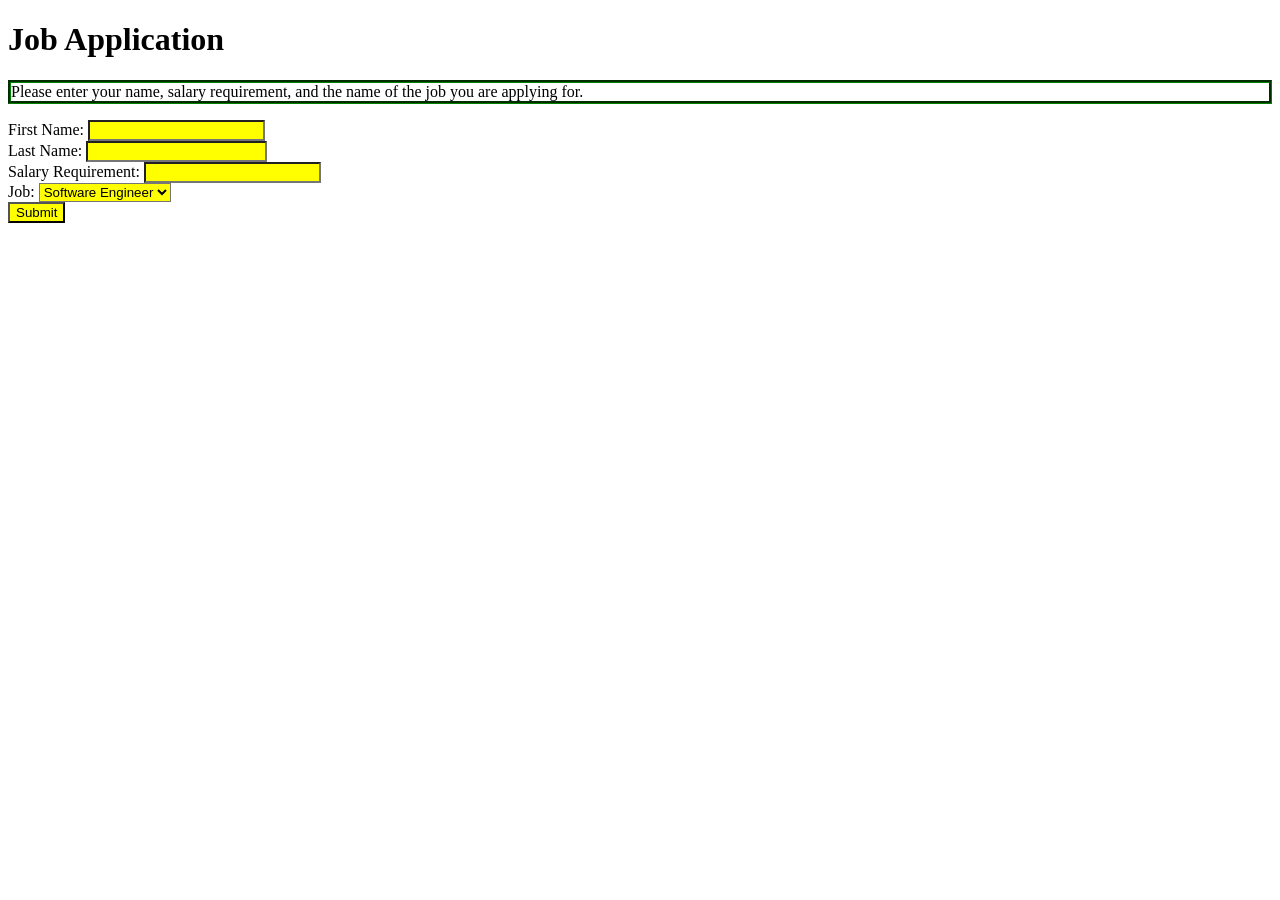
<file: skills-html-css/application-form.html>
<!doctype html>


<html>

<head>
    <meta charset="UTF-8">
    <title>Skills-HTML-CSS</title>
    <link rel="stylesheet" href="./styles.css">
</head>


<body>
    <h1>Job Application</h1>
    <p>Please enter your name, salary requirement, and the name of the job you are applying for.</p>

    <form action='/application' method="POST">

        <label>First Name: <input type="text" name="firstname"></label>
        <br>

        <label>Last Name: <input type="text" name="lastname"></label>
        <br>

        <label>Salary Requirement: <input type="number" name="salary"></label>
        <br>

        Job: <select name="jobtype">
            <label><option value="Software Engineer">Software Engineer</option></label>
            <label><option value="QA Engineer">QA Engineer</option></label>
            <label><option value="Product Manager">Product Manager</option></label>
        </select>
        <br>

        <input type="submit" value="Submit">

    </form>

</body>


</html>
</file>
<file: skills-html-css/styles.css>
/*your CSS goes here*/

form input, select {
    background-color: yellow;
}

input [type=text], [name="lastname"] {
    font-weight: bold;
}

p {
    border-style: groove;
    border-color: green;
}
</file>
